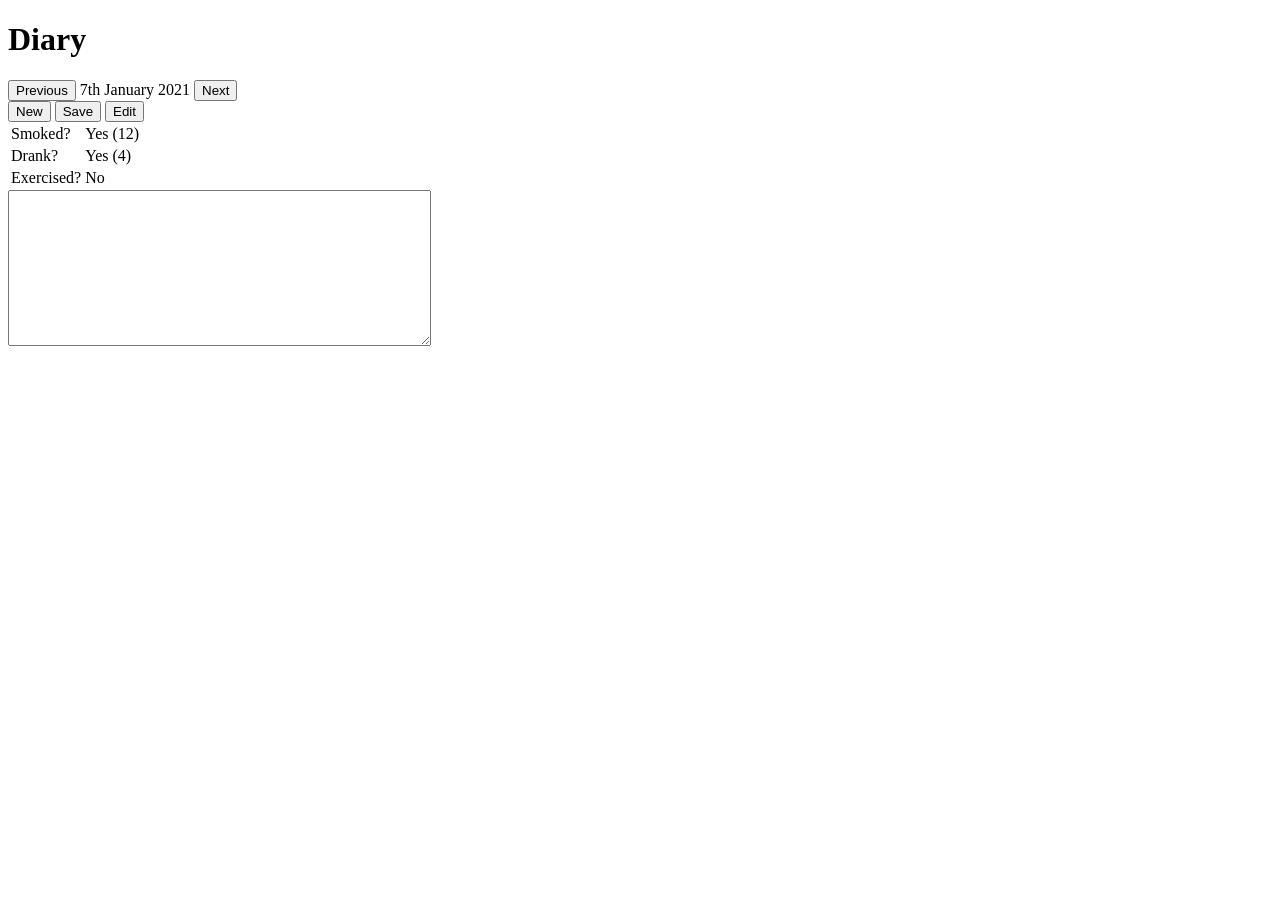
<file: Diary/index.html>
<!DOCTYPE html>
<html>
<head>

</head>
<body>
<h1>Diary</h1>
<div class='nav_menu'>
  <button class='nav_btn'>Previous</button>
  <span id='entry_title'>7th January 2021</span>
  <button class='nav_btn'>Next</button>
</div>
<div class='action_menu'>
  <button class='action_btn'>New</button>
  <button class='action_btn'>Save</button>
  <button class='action_btn'>Edit</button>
</div>
<div class='data_menu'>
  <table class='data_table'>
    <tr><td>Smoked?</td><td>Yes (12)</td></tr>
    <tr><td>Drank?</td><td>Yes (4)</td></tr>
    <tr><td>Exercised?</td><td>No</td></tr>
  </table>
</div>
<div class='text_area'>
  <textarea rows='10' cols='50'></textarea>
</div>
</body>
</html>
</file>
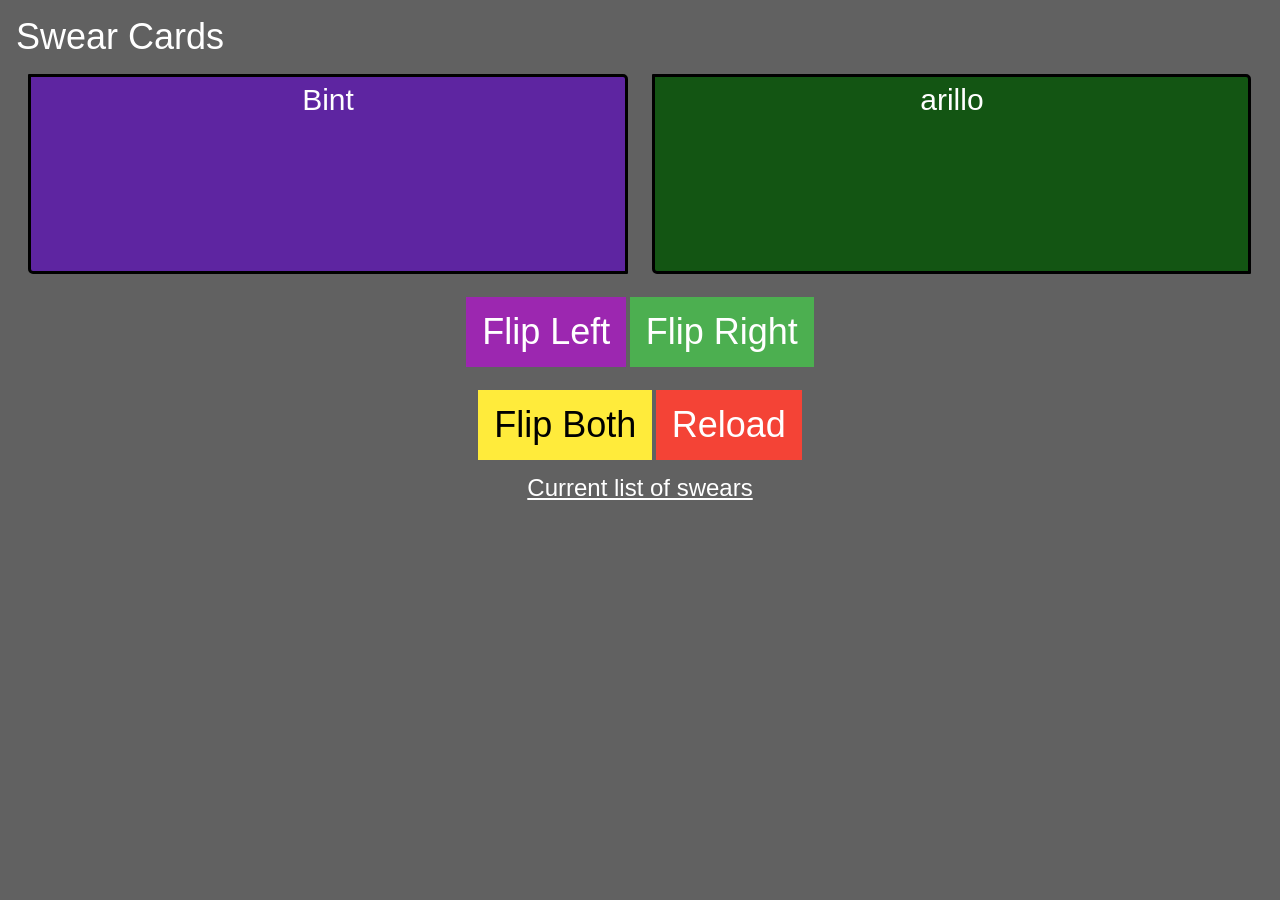
<file: swear/swear.html>
<!DOCTYPE html><html>
<head>
	<title>Swears</title>
	<link rel="stylesheet" href="https://www.w3schools.com/w3css/4/w3.css">
</head>

<body class='w3-dark-grey'>

<main id='main'>

<style>

button {
	float: none;
	font-size: 3em;
	}

div#cards {
	float:none;
	margin: 0 auto;
	position: relative;
	width: 100%;
	height: 80%;
	}

div#box-one, div#box-two {
    width: 48%;
    height: 200%;
	min-width: 100px;
	min-height: 200px;
    position: relative;
	float: left;
	margin: 0 1%;
	border-style: solid;
	border-color: black;
	border-radius: 1px 5px 1px 5px;
}



div#box-one {
	background-color: #5e25a1;
	animation-name: flip-one;
	animation-iteration: 1;
	animation-duration: 9s; 	// Must be the same as the content anim!
}

div#box-two {
	background-color: #135513;
	animation-name: flip-two;
	animation-iteration: 1;
	animation-duration: 9s; 	// Must be the same as the content anim!
}

div#txt-one, div#txt-two {
	text-align: center;
	margin: 0 auto;
	top: 25%;
	position: relative;
	font-size: 2em;	// Keep the same as in the animation!
	color: white !important;
}


div#txt-one:after {
	top:0%;
	content: attr(data-content);
	animation-iteration: 1;
	animation-name: addWord;
	animation-duration: 9s;		// Must be the same as the flipping anim!
}

div#txt-two:after {
	top:0%;
	content: attr(data-content);
	animation-iteration: 1;
	animation-name: addWord;
	animation-duration: 9s;		// Must be the same as the flipping anim!
}

/* This applies to box one */
@keyframes flip-one {
    0% {transform: rotateX(-180deg);background-color: black;}
    15% {background-color: black;}
	40% {background-color: #5e25a1;}
	65% {transform: rotateX(0deg);background-color: #5e25a1;}
    90% {transform: rotateX(0deg); background-color: #5e25a1;}
}

/* This applies to box two */
@keyframes flip-two {
    0% {transform: rotateX(-180deg);background-color: black;}
    25% {background-color: black;}
	45% {background-color: #135513;}
	75% {transform: rotateX(0deg); background-color: #135513;}
    100% {transform: rotateX(0deg); background-color: #135513;}
}

/* This applies to the INNER text */
@keyframes addWord {
    0% {
		font-size: 1px;
		color:black;
		top:100%;
	}
	25% {
		font-size: 1em;
		color: red!important;
		top: 40%;
		content: attr(data-content);
	}
	75%{
		font-size: 1em;
		color: red!important;
		top:0%;
		content: attr(data-content);
	}
}
</style>
<script type='text/javascript' src='/swear/swears.js'></script>

<script type='text/javascript'>


	var fullSwear = '';
	function updateTitle(swear){

		//https://stackoverflow.com/a/38410767
		document.getElementsByTagName('title')[0].innerHTML = 'You are a ' + swear;
		console.log('Title updated to ' + swear);
		var allMetaElements = document.getElementsByTagName('meta');
		for (var i=0; i<allMetaElements.length; i++) {
			if (allMetaElements[i].getAttribute('property') == 'og:title') {
				allMetaElements[i].setAttribute('content', 'You are a ' + swear);
				console.log('og:title updated to ' + swear);
				break;
			}
		}

	}

	function newSwear(){

		// Calls both flipLeft and flipRight plus updates title meta info
		updateTitle(flipLeft() + ' ' + flipRight());

			//https://css-tricks.com/restart-css-animation/
			//flipLeft();
			//flipRight();
			//var totalSwear = flipLeft() + ' ' + flipRight();
			//console.log('Swear = ' + totalSwear);
	}

		function flipLeft(){

			var boxElem = document.getElementById('box-one');
			var newElem = boxElem.cloneNode(true);
			boxElem.parentNode.replaceChild(newElem,boxElem);

			var txtElemOne = document.getElementById('txt-one');
			var thisSwear = swears[0][Math.floor(Math.random() * swears[0].length)];
			txtElemOne.setAttribute('data-content',thisSwear);
			var newElemOne = txtElemOne.cloneNode(true);
			newElemOne.classList.remove('show-word');
			txtElemOne.parentNode.replaceChild(newElemOne,txtElemOne);

			// To match up to other half of swear
			var rightSwear = document.getElementById('txt-two').getAttribute('data-content');
			fullSwear = thisSwear + ' ' + rightSwear;
			updateTitle(fullSwear);

			return thisSwear;
			
		}

		function flipRight(){

			var boxElem = document.getElementById('box-two');
			var newElem = boxElem.cloneNode(true);
			boxElem.parentNode.replaceChild(newElem,boxElem);

			var txtElemTwo = document.getElementById('txt-two');
			var thisSwear = swears[1][Math.floor(Math.random() * swears[1].length)];
			txtElemTwo.setAttribute('data-content',thisSwear);
			var newElemTwo = txtElemTwo.cloneNode(true);
			newElemTwo.classList.remove('show-word');
			txtElemTwo.parentNode.replaceChild(newElemTwo,txtElemTwo);

			// To match up to other half of swear
			var leftSwear = document.getElementById('txt-one').getAttribute('data-content');
			fullSwear = leftSwear + ' ' +  thisSwear;
			updateTitle(fullSwear);

			return thisSwear;

		}
</script>

</head>
<body onload='newSwear()'>

<div class='w3-container'>
	<h1>Swear Cards</h1>
</div>
<div id='cards' class='w3-container'>
	<div id='box-one'><span style='color:white!important;'><div id='txt-one' data-content=''></div></span></div>
	<div id='box-two'><span style='color:white!important;'><div id='txt-two' data-content=''></div></span></div>


</div>
<br>
<div class='w3-container w3-center w3-small'>
	<button class='w3-button w3-purple' onclick='flipLeft()'>Flip Left</button>
	<button class='w3-button w3-green' onclick='flipRight()'>Flip Right</button>
</div>
<br>
<div class='w3-container w3-center w3-small'>
	<button class='w3-button w3-yellow' onclick='newSwear()'>Flip Both</button>
	<button class='w3-button w3-red' onclick='window.location.reload ()'>Reload</button>
	<h3><a href='/swear/swears.js'>Current list of swears</a></h3>
</div>
</body>
</html>
</file>
